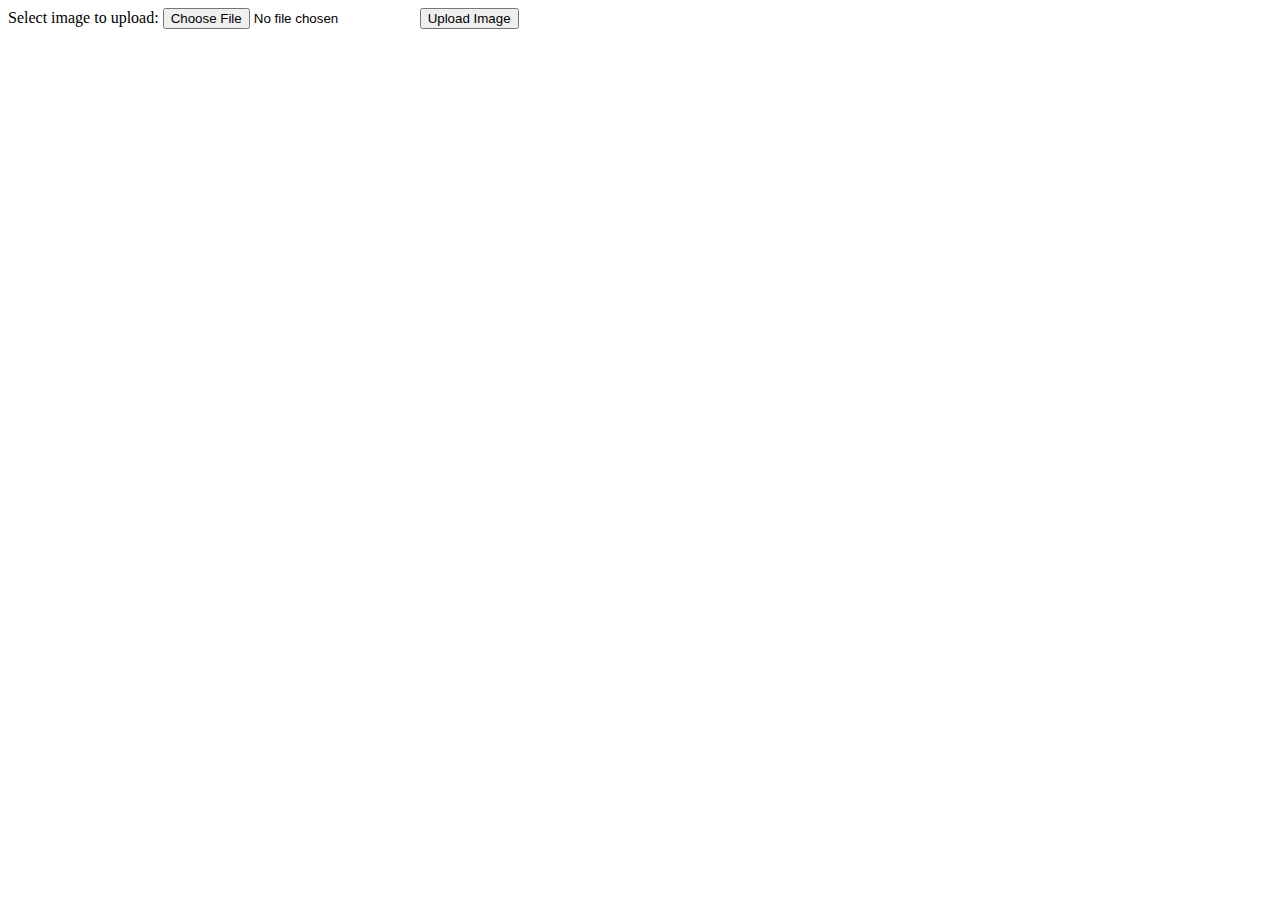
<file: ak.html>
<!DOCTYPE HTML PUBLIC "-//W3C//DTD HTML 4.01 Transitional//EN">
<html>
  <head>
  <meta http-equiv="content-type" content="text/html; charset=utf-8">
  <meta name="generator" content="PSPad editor, www.pspad.com">
  <title></title>
  </head>
  <body>
  <form action="upload.php" method="post" enctype="multipart/form-data">
    Select image to upload:
    <input type="file" name="fileToUpload" id="fileToUpload">
    <input type="submit" value="Upload Image" name="submit">
  </form>
  </body>
</html>
</file>
